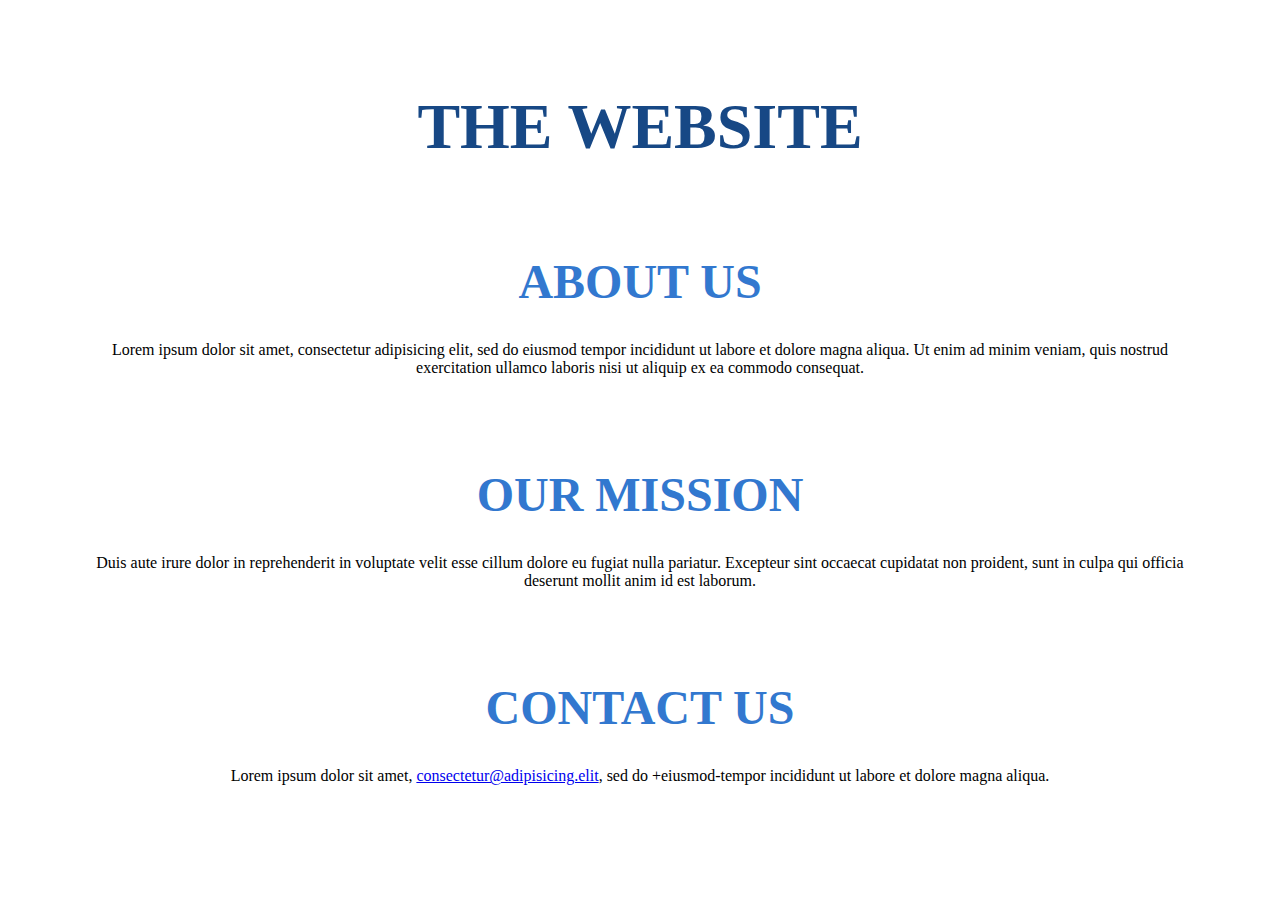
<file: Scrimba/csschallenge/day1/index.html>
<!DOCTYPE html>
<html>

<head>
    <link href="https://fonts.googleapis.com/css2?family=Roboto+Condensed:wght@400;700&display=swap" rel="stylesheet">
    <link rel="stylesheet" type="text/css" href="index.css">
    <title>CSS Challenge 1 - Improve This Website</title>
</head>

<body>

    <div class="title-container container">
        <h1 class="title">The Website</h1>
    </div>

    <div class="about-us-container container">
        <h1 class="about-us-title section-title">About Us</h1>
        <p class="about-us-text section-text">Lorem ipsum dolor sit amet, consectetur adipisicing elit, sed do eiusmod
            tempor incididunt ut labore et dolore magna aliqua. Ut enim ad minim veniam,
            quis nostrud exercitation ullamco laboris nisi ut aliquip ex ea commodo
            consequat.</p>
    </div>

    <div class="our-mission-container container">
        <h1 class="our-mission-title section-title">Our Mission</h1>
        <p class="our-mission-text section-text">Duis aute irure dolor in reprehenderit in voluptate velit esse
            cillum dolore eu fugiat nulla pariatur. Excepteur sint occaecat cupidatat non
            proident, sunt in culpa qui officia deserunt mollit anim id est laborum.</p>
    </div>

    <div class="contact-us-container container">
        <h1 class="contact-us-title section-title">Contact Us</h1>
        <p class="contact-us-text section-text">Lorem ipsum dolor sit amet, <a
                href="mailto:consectetur@adipisicing.elit">consectetur@adipisicing.elit</a>, sed do +eiusmod-tempor
            incididunt ut labore et dolore magna aliqua.</p>
    </div>

</body>

</html>
</file>
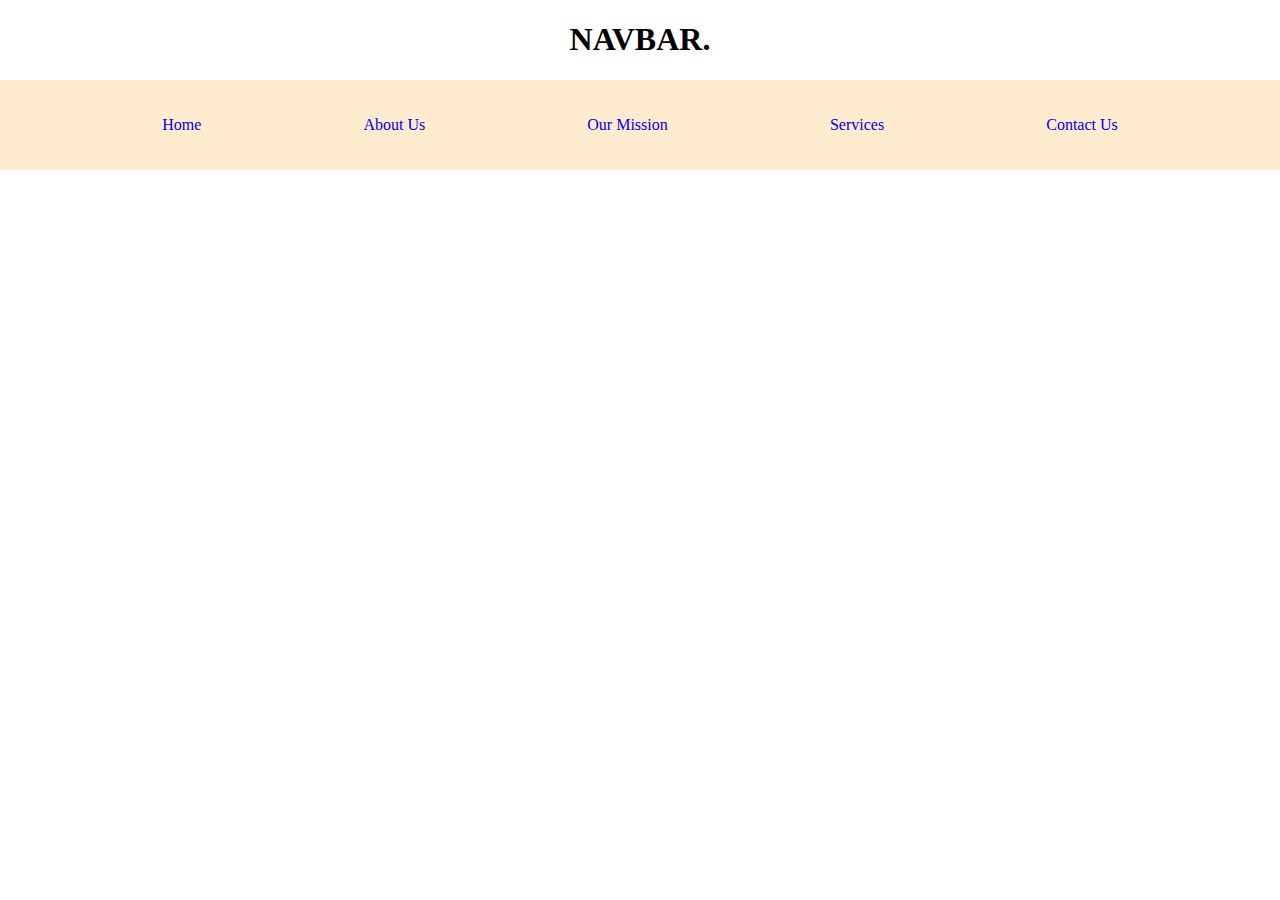
<file: Scrimba/csschallenge/day2/index.html>
<!DOCTYPE html>
<html>

<head>
    <link rel="stylesheet" type="text/css" href="index.css">
    <title>CSS Challenge 2 - Navbar Creation</title>
</head>

<body>
    <div class="navbar">
        <div class="title-container">
            <h1 class="title">Navbar.</h1>
        </div>
        <div class="menu">
            <p><a href="#" class="menu-item">Home</a></p>
            <p><a href="#" class="menu-item">About Us</a></p>
            <p><a href="#" class="menu-item">Our Mission</a></p>
            <p><a href="#" class="menu-item">Services</a></p>
            <p><a href="#" class="menu-item">Contact Us</a></p>
        </div>
    </div>
</body>

</html>
</file>
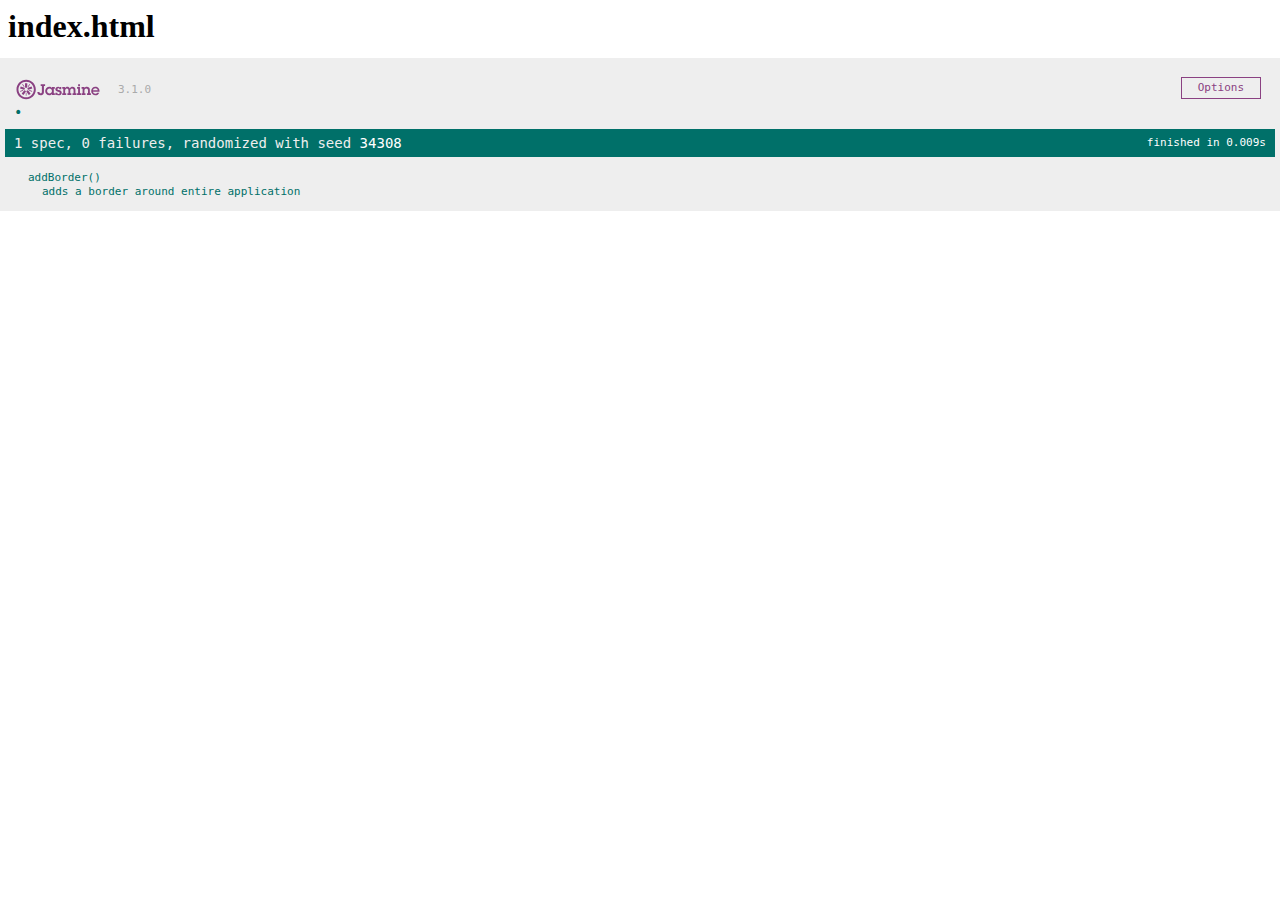
<file: Scrimba/jschallenge/day1/index.html>
<html>

<head>
    <link rel="stylesheet" type="text/css" href="./jasmine.css">
    <script type="text/javascript" src="./jasmine.js"></script>
    <script type="text/javascript" src="./jasmine-html.js"></script>
    <script type="text/javascript" src="./boot.js"></script>

</head>

<body>
    <h1>index.html</h1>
    <script type="text/javascript" src="./main.js"></script>
</body>

</html>
</file>
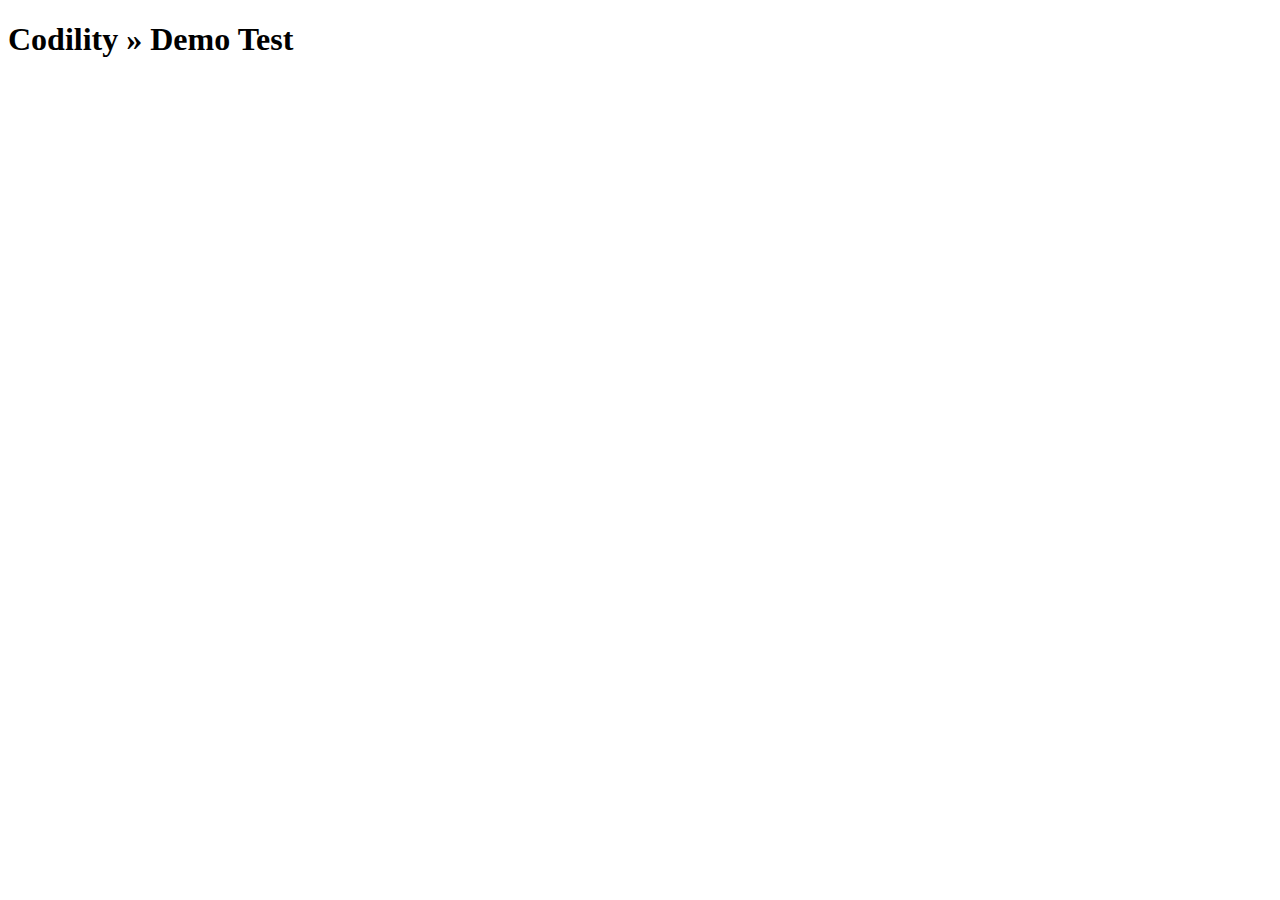
<file: Codility/demo test/demo-test.html>
<!DOCTYPE html>
<html lang="en">

<head>
    <meta charset="UTF-8">
    <meta name="viewport" content="width=device-width, initial-scale=1.0">
    <title>Codility » Demo Test</title>
</head>

<body>
    <h1>Codility » Demo Test</h1>
    <!-- https://app.codility.com/c/run/demoKFDTGX-ZHS/ -->
    <!-- https://stackoverflow.com/questions/51719848/find-the-smallest-positive-integer-that-does-not-occur-in-a-given-sequence -->

    <script>
        function solution(A) {
            // write your code in JavaScript (Node.js 8.9.4)
            // let num = null;

            console.log('\nArray: ', A)

            // const len = A.length
            let min = 1

            // Removing negative numbers
            A = A.filter(x => x > 0)
            console.log('Filter: ', A)
            
            // Revoving duplicates and sort array
            const len = A.length
            
            if (len > 1) {
                A = new Array(...new Set(A)).sort((a, b) => a - b)
            }
            console.log('Array(set): ', A)

            if (len === 0 || (len === 1 && A[0] > 1)) {
                return 1
            }

            for (let i = 0; i < len; i++) {

                if (min < A[i]) {
                    return min
                }
                min = A[i] + 1
            }
            return min

            // Task Score: 88%; Correctness: 100%; Performance: 75%
            // https://app.codility.com/demo/results/demoDJGXUD-JD9/
            
            /*
            medium
            chaotic sequences length=10005 (with minus)
            
            ✘RUNTIME ERROR
            tested program terminated with exit code 1
            
                1.0.096 sOK
                2.0.092 sRUNTIME ERROR, tested program terminated with exit code 1
                stderr:
                Invalid result type, integer expected, non-integer number found
                3.0.116 sOK
            */
        }

        let n = solution([1, 3, 6, 4, 1, 2]) // expected 5
        console.log('Res: ', n)

        n = solution([1, 2, 3]) // expected 4
        console.log('Res: ', n)

        n = solution([-1, -3]) // expected 1
        console.log('Res: ', n)

        n = solution([]) // expected 1
        console.log('Res: ', n)

        n = solution([2]) // expected 
        console.log('Res: ', n)

        // Find the smallest positive integer that does not occur in a given sequence.
            // Task Score: 55%; Correctness: 80%; Performance: 25%
        // https://app.codility.com/demo/results/demoKFDTGX-ZHS/
        /*
        Solução enviada::

        function solution(A) {
            // write your code in JavaScript (Node.js 8.9.4)
            let num = null;
            for (let i = 1; i < A.length; i++) {
                console.log(A[i])
                if (!A.includes(i)) {
                    num = i
                    break
                }
            }
            return !num ? A.length + 1 : num
        }
        */
    </script>
</body>

</html>
</file>
<file: Scrimba/csschallenge/day1/index.css>
/* DON'T TOUCH THIS! */
html, body {
    margin: 0;
    padding: 0;
}

body {
    text-align: center;
    font-family: 'Roboto';
}

h1 {
    text-transform: uppercase;
}

h1.title {
    font-size: 4em;    
    color: #174885;
}

h1.section-title {
    font-size: 3em;
    color: #3278cf;
}

.container {
    margin: 10vh;
}


/* DON'T TOUCH THIS! */

/* Your main goal is to style and improve the HTML given to you. You have to center all the text on the page & set the font to Roboto, capitalize all the titles, give the main title a font size of 4em and the section titles a size of 3em, and give all the sections an overall margin of 10% of the height of the page. The section titles must have a color of #3278cf, while the main title must have a color of #174885. Good luck! */
</file>
<file: Scrimba/csschallenge/day2/index.css>
/* DON'T TOUCH THIS! */
html, body {
    margin: 0;
    padding: 0;
}
/* DON'T TOUCH THIS! */

h1 {
    text-align: center;
    text-transform: uppercase;
}
.menu {
    background-color: #ffebcd;
    display: flex;
    justify-content: space-evenly;
    padding: 20px 0;
}
.menu p a {
    text-decoration: none;
}

/* Your goal is to turn basic HTML into a responsive, functional navbar, which includes both arranging the items and styling them. The navbar must stretch across the whole page & have a background color set. The items must be arranged horizontally & be placed below the title, which is centered in the middle of the navbar. Good luck! */
</file>
<file: Scrimba/jschallenge/day1/jasmine.css>
body { overflow-y: scroll; }

.jasmine_html-reporter { background-color: #eee; padding: 5px; margin: -8px; font-size: 11px; font-family: Monaco, "Lucida Console", monospace; line-height: 14px; color: #333; }
.jasmine_html-reporter a { text-decoration: none; }
.jasmine_html-reporter a:hover { text-decoration: underline; }
.jasmine_html-reporter p, .jasmine_html-reporter h1, .jasmine_html-reporter h2, .jasmine_html-reporter h3, .jasmine_html-reporter h4, .jasmine_html-reporter h5, .jasmine_html-reporter h6 { margin: 0; line-height: 14px; }
.jasmine_html-reporter .jasmine-banner, .jasmine_html-reporter .jasmine-symbol-summary, .jasmine_html-reporter .jasmine-summary, .jasmine_html-reporter .jasmine-result-message, .jasmine_html-reporter .jasmine-spec .jasmine-description, .jasmine_html-reporter .jasmine-spec-detail .jasmine-description, .jasmine_html-reporter .jasmine-alert .jasmine-bar, .jasmine_html-reporter .jasmine-stack-trace { padding-left: 9px; padding-right: 9px; }
.jasmine_html-reporter .jasmine-banner { position: relative; }
.jasmine_html-reporter .jasmine-banner .jasmine-title { background: url('[data-uri]') no-repeat; background: url('[data-uri]') no-repeat, none; -moz-background-size: 100%; -o-background-size: 100%; -webkit-background-size: 100%; background-size: 100%; display: block; float: left; width: 90px; height: 25px; }
.jasmine_html-reporter .jasmine-banner .jasmine-version { margin-left: 14px; position: relative; top: 6px; }
.jasmine_html-reporter #jasmine_content { position: fixed; right: 100%; }
.jasmine_html-reporter .jasmine-version { color: #aaa; }
.jasmine_html-reporter .jasmine-banner { margin-top: 14px; }
.jasmine_html-reporter .jasmine-duration { color: #fff; float: right; line-height: 28px; padding-right: 9px; }
.jasmine_html-reporter .jasmine-symbol-summary { overflow: hidden; *zoom: 1; margin: 14px 0; }
.jasmine_html-reporter .jasmine-symbol-summary li { display: inline-block; height: 10px; width: 14px; font-size: 16px; }
.jasmine_html-reporter .jasmine-symbol-summary li.jasmine-passed { font-size: 14px; }
.jasmine_html-reporter .jasmine-symbol-summary li.jasmine-passed:before { color: #007069; content: "\02022"; }
.jasmine_html-reporter .jasmine-symbol-summary li.jasmine-failed { line-height: 9px; }
.jasmine_html-reporter .jasmine-symbol-summary li.jasmine-failed:before { color: #ca3a11; content: "\d7"; font-weight: bold; margin-left: -1px; }
.jasmine_html-reporter .jasmine-symbol-summary li.jasmine-excluded { font-size: 14px; }
.jasmine_html-reporter .jasmine-symbol-summary li.jasmine-excluded:before { color: #bababa; content: "\02022"; }
.jasmine_html-reporter .jasmine-symbol-summary li.jasmine-pending { line-height: 17px; }
.jasmine_html-reporter .jasmine-symbol-summary li.jasmine-pending:before { color: #ba9d37; content: "*"; }
.jasmine_html-reporter .jasmine-symbol-summary li.jasmine-empty { font-size: 14px; }
.jasmine_html-reporter .jasmine-symbol-summary li.jasmine-empty:before { color: #ba9d37; content: "\02022"; }
.jasmine_html-reporter .jasmine-run-options { float: right; margin-right: 5px; border: 1px solid #8a4182; color: #8a4182; position: relative; line-height: 20px; }
.jasmine_html-reporter .jasmine-run-options .jasmine-trigger { cursor: pointer; padding: 8px 16px; }
.jasmine_html-reporter .jasmine-run-options .jasmine-payload { position: absolute; display: none; right: -1px; border: 1px solid #8a4182; background-color: #eee; white-space: nowrap; padding: 4px 8px; }
.jasmine_html-reporter .jasmine-run-options .jasmine-payload.jasmine-open { display: block; }
.jasmine_html-reporter .jasmine-bar { line-height: 28px; font-size: 14px; display: block; color: #eee; }
.jasmine_html-reporter .jasmine-bar.jasmine-failed, .jasmine_html-reporter .jasmine-bar.jasmine-errored { background-color: #ca3a11; border-bottom: 1px solid #eee; }
.jasmine_html-reporter .jasmine-bar.jasmine-passed { background-color: #007069; }
.jasmine_html-reporter .jasmine-bar.jasmine-incomplete { background-color: #bababa; }
.jasmine_html-reporter .jasmine-bar.jasmine-skipped { background-color: #bababa; }
.jasmine_html-reporter .jasmine-bar.jasmine-warning { background-color: #ba9d37; color: #333; }
.jasmine_html-reporter .jasmine-bar.jasmine-menu { background-color: #fff; color: #aaa; }
.jasmine_html-reporter .jasmine-bar.jasmine-menu a { color: #333; }
.jasmine_html-reporter .jasmine-bar a { color: white; }
.jasmine_html-reporter.jasmine-spec-list .jasmine-bar.jasmine-menu.jasmine-failure-list, .jasmine_html-reporter.jasmine-spec-list .jasmine-results .jasmine-failures { display: none; }
.jasmine_html-reporter.jasmine-failure-list .jasmine-bar.jasmine-menu.jasmine-spec-list, .jasmine_html-reporter.jasmine-failure-list .jasmine-summary { display: none; }
.jasmine_html-reporter .jasmine-results { margin-top: 14px; }
.jasmine_html-reporter .jasmine-summary { margin-top: 14px; }
.jasmine_html-reporter .jasmine-summary ul { list-style-type: none; margin-left: 14px; padding-top: 0; padding-left: 0; }
.jasmine_html-reporter .jasmine-summary ul.jasmine-suite { margin-top: 7px; margin-bottom: 7px; }
.jasmine_html-reporter .jasmine-summary li.jasmine-passed a { color: #007069; }
.jasmine_html-reporter .jasmine-summary li.jasmine-failed a { color: #ca3a11; }
.jasmine_html-reporter .jasmine-summary li.jasmine-empty a { color: #ba9d37; }
.jasmine_html-reporter .jasmine-summary li.jasmine-pending a { color: #ba9d37; }
.jasmine_html-reporter .jasmine-summary li.jasmine-excluded a { color: #bababa; }
.jasmine_html-reporter .jasmine-description + .jasmine-suite { margin-top: 0; }
.jasmine_html-reporter .jasmine-suite { margin-top: 14px; }
.jasmine_html-reporter .jasmine-suite a { color: #333; }
.jasmine_html-reporter .jasmine-failures .jasmine-spec-detail { margin-bottom: 28px; }
.jasmine_html-reporter .jasmine-failures .jasmine-spec-detail .jasmine-description { background-color: #ca3a11; color: white; }
.jasmine_html-reporter .jasmine-failures .jasmine-spec-detail .jasmine-description a { color: white; }
.jasmine_html-reporter .jasmine-result-message { padding-top: 14px; color: #333; white-space: pre; }
.jasmine_html-reporter .jasmine-result-message span.jasmine-result { display: block; }
.jasmine_html-reporter .jasmine-stack-trace { margin: 5px 0 0 0; max-height: 224px; overflow: auto; line-height: 18px; color: #666; border: 1px solid #ddd; background: white; white-space: pre; }
</file>
